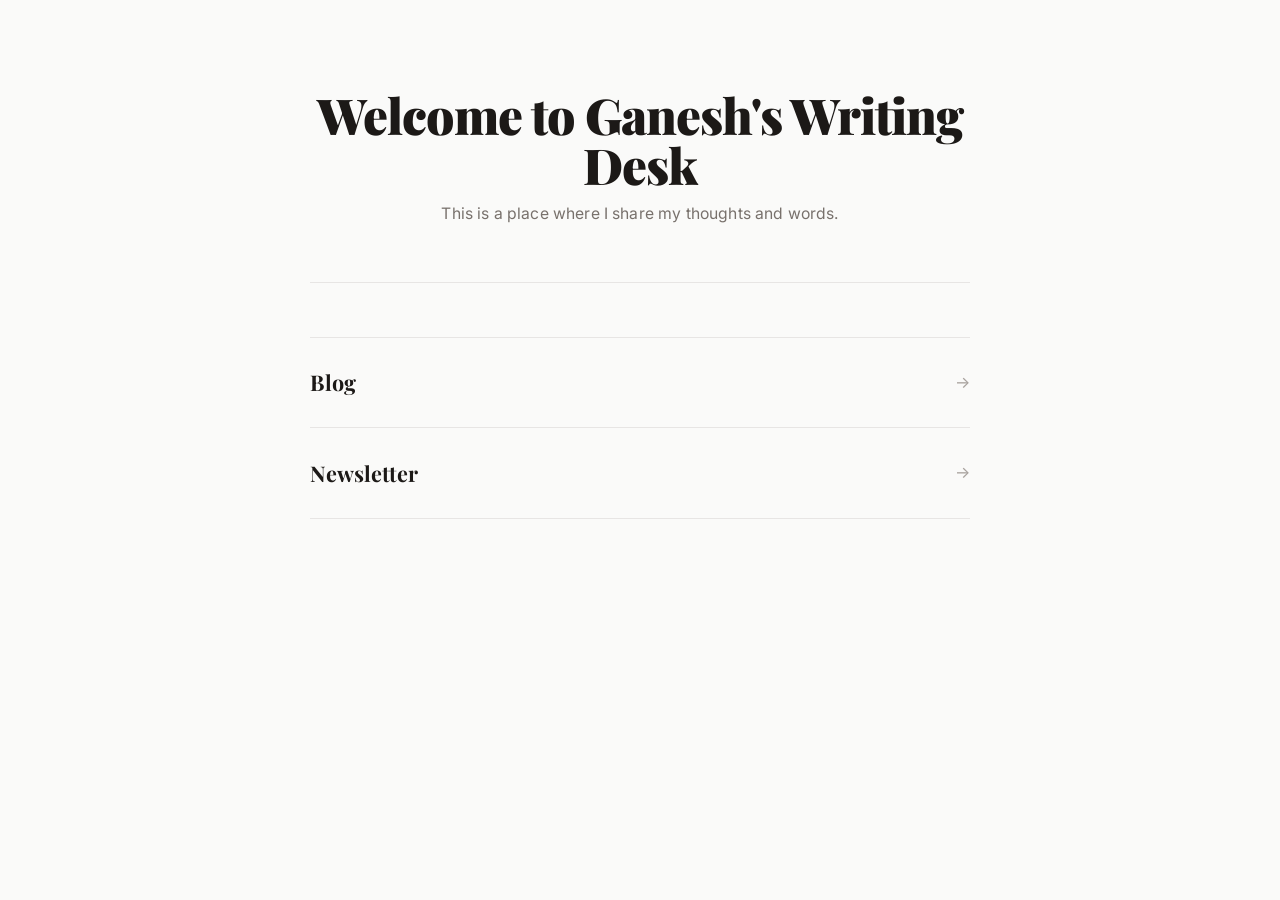
<file: templates/html/index.html>
<!DOCTYPE html>
<html lang="en">
<head>
    <meta charset="UTF-8">
    <meta name="viewport" content="width=device-width, initial-scale=1.0">
    <title>Scriptorium</title>
    <link rel="preconnect" href="https://fonts.googleapis.com">
    <link rel="preconnect" href="https://fonts.gstatic.com" crossorigin>
    <link rel="stylesheet" href="./style.css">
</head>
<body>
    <main class="home-main">
        <header class="site-header">
            <h1 class="site-title">Welcome to Ganesh's Writing Desk</h1>
            <p class="site-description">This is a place where I share my thoughts and words.</p>
        </header>
        <nav class="section-nav">
            <a href="./blog.html" class="section-link">
                <span class="section-name">Blog</span>
                <span class="section-arrow">→</span>
            </a>
            <a href="./newsletters.html" class="section-link">
                <span class="section-name">Newsletter</span>
                <span class="section-arrow">→</span>
            </a>
        </nav>
    </main>
</body>
</html>
</file>
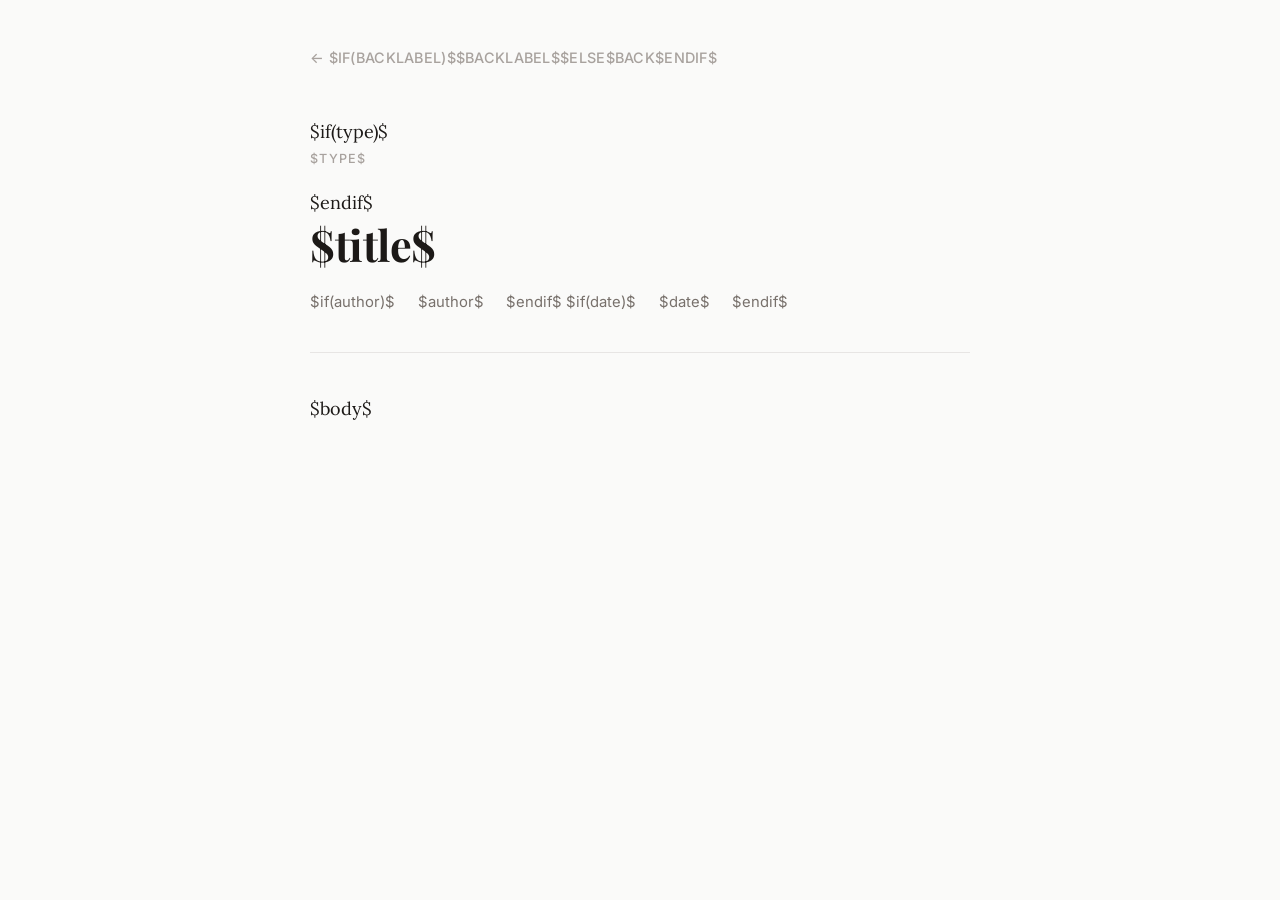
<file: templates/html/post.html>
<!DOCTYPE html>
<html lang="en">
<head>
    <meta charset="UTF-8">
    <meta name="viewport" content="width=device-width, initial-scale=1.0">
    <title>$title$</title>
    <link rel="preconnect" href="https://fonts.googleapis.com">
    <link rel="preconnect" href="https://fonts.gstatic.com" crossorigin>
    <link rel="stylesheet" href="./style.css">
</head>
<body>
    <header class="site-nav">
        <a href="$if(backlink)$$backlink$$else$./index.html$endif$">← $if(backlabel)$$backlabel$$else$Back$endif$</a>
    </header>
    <main>
        <article>
            $if(type)$<div class="post-type">$type$</div>$endif$
            <h1 class="post-title">$title$</h1>
            <div class="post-meta">
                $if(author)$<span class="author">$author$</span>$endif$
                $if(date)$<span class="date">$date$</span>$endif$
            </div>
            <div class="post-body">
                $body$
            </div>
        </article>
    </main>
</body>
</html>
</file>
<file: templates/html/style.css>
@import url('https://fonts.googleapis.com/css2?family=Lora:ital,wght@0,400;0,600;1,400&family=Playfair+Display:wght@700;900&family=Inter:wght@400;500&display=swap');

:root {
    --text:    #1c1917;
    --muted:   #78716c;
    --faint:   #a8a29e;
    --rule:    #e7e5e4;
    --bg:      #fafaf9;
    --width:   660px;
    --serif:   'Lora', Georgia, serif;
    --display: 'Playfair Display', Georgia, serif;
    --sans:    'Inter', -apple-system, BlinkMacSystemFont, sans-serif;
}

*, *::before, *::after {
    box-sizing: border-box;
    margin: 0;
    padding: 0;
}

html { font-size: 18px; }

body {
    font-family: var(--serif);
    color: var(--text);
    background: var(--bg);
    line-height: 1.8;
    padding: 0 1.5rem;
    -webkit-font-smoothing: antialiased;
}

/* ── Back nav ────────────────────────────────────── */

.site-nav {
    max-width: var(--width);
    margin: 2.5rem auto 0;
    font-family: var(--sans);
    font-size: 0.8rem;
    font-weight: 500;
    letter-spacing: 0.02em;
    text-transform: uppercase;
}

.site-nav a {
    color: var(--faint);
    text-decoration: none;
    transition: color 0.15s;
}

.site-nav a:hover { color: var(--text); }

/* ── Post page ───────────────────────────────────── */

main {
    max-width: var(--width);
    margin: 2.5rem auto 7rem;
}

.post-type {
    font-family: var(--sans);
    font-size: 0.7rem;
    font-weight: 500;
    text-transform: uppercase;
    letter-spacing: 0.1em;
    color: var(--faint);
    margin-bottom: 0.9rem;
}

.post-title {
    font-family: var(--display);
    font-size: 2.4rem;
    font-weight: 700;
    line-height: 1.15;
    letter-spacing: -0.01em;
    margin-bottom: 1.1rem;
}

.post-meta {
    display: flex;
    align-items: center;
    gap: 1.25rem;
    font-family: var(--sans);
    font-size: 0.825rem;
    color: var(--muted);
    padding-bottom: 2rem;
    margin-bottom: 2.25rem;
    border-bottom: 1px solid var(--rule);
}

.post-body p   { margin-bottom: 1.5em; }

.post-body h2 {
    font-family: var(--display);
    font-size: 1.4rem;
    font-weight: 700;
    line-height: 1.25;
    margin-top: 2.75em;
    margin-bottom: 0.65em;
}

.post-body h3 {
    font-family: var(--display);
    font-size: 1.15rem;
    font-weight: 700;
    margin-top: 2.25em;
    margin-bottom: 0.5em;
}

.post-body blockquote {
    border-left: 2px solid var(--rule);
    margin: 2em 0;
    padding: 0.1em 1.5em;
    color: var(--muted);
    font-style: italic;
}

.post-body a {
    color: var(--text);
    text-decoration: underline;
    text-decoration-color: var(--rule);
    text-underline-offset: 4px;
    transition: text-decoration-color 0.15s;
}

.post-body a:hover { text-decoration-color: var(--text); }

.post-body ul,
.post-body ol  { margin: 1.1em 0 1.1em 1.5em; }

.post-body li  { margin-bottom: 0.4em; }

.post-body hr {
    border: none;
    border-top: 1px solid var(--rule);
    margin: 2.75em 0;
}

/* Footnotes */
.footnotes {
    margin-top: 3.5rem;
    padding-top: 1.5rem;
    border-top: 1px solid var(--rule);
    font-size: 0.8rem;
    color: var(--muted);
    line-height: 1.65;
}

.footnotes ol { margin-left: 1.25em; }
.footnotes li { margin-bottom: 0.5em; }

/* ── Shared header (home + list pages) ──────────── */

.site-header {
    text-align: center;
    padding-bottom: 3rem;
    margin-bottom: 2.5rem;
    border-bottom: 1px solid var(--rule);
}

.site-title {
    font-family: var(--display);
    font-size: 2.75rem;
    font-weight: 900;
    letter-spacing: -0.02em;
    line-height: 1;
    margin-bottom: 0.6rem;
}

.site-description {
    font-family: var(--sans);
    font-size: 0.875rem;
    color: var(--muted);
    letter-spacing: 0.01em;
}

/* ── Home page ───────────────────────────────────── */

.home-main {
    max-width: var(--width);
    margin: 5rem auto 7rem;
}

.home-main .site-header { margin-bottom: 3rem; }

.section-nav { display: flex; flex-direction: column; }

.section-link {
    display: flex;
    justify-content: space-between;
    align-items: center;
    padding: 1.4rem 0;
    border-bottom: 1px solid var(--rule);
    color: var(--text);
    text-decoration: none;
    transition: opacity 0.15s;
}

.section-link:first-child { border-top: 1px solid var(--rule); }
.section-link:hover       { opacity: 0.6; }

.section-name {
    font-family: var(--display);
    font-size: 1.2rem;
    font-weight: 700;
}

.section-arrow {
    font-family: var(--sans);
    font-size: 0.9rem;
    color: var(--faint);
}

/* ── List page ───────────────────────────────────── */

.index-main {
    max-width: var(--width);
    margin: 5rem auto 7rem;
}

.post-list { list-style: none; }

.post-item {
    display: flex;
    justify-content: space-between;
    align-items: baseline;
    gap: 1.5rem;
    padding: 1.2rem 0;
    border-bottom: 1px solid var(--rule);
}

.post-link {
    font-family: var(--serif);
    font-size: 1rem;
    font-weight: 600;
    color: var(--text);
    text-decoration: none;
    line-height: 1.4;
    flex: 1;
    transition: opacity 0.15s;
}

.post-link:hover { opacity: 0.6; }

.post-date {
    font-family: var(--sans);
    font-size: 0.775rem;
    color: var(--faint);
    white-space: nowrap;
    flex-shrink: 0;
}

/* ── Responsive ──────────────────────────────────── */

@media (max-width: 600px) {
    html { font-size: 16px; }

    .post-title  { font-size: 1.9rem; }
    .site-title  { font-size: 2.1rem; }

    .post-item {
        flex-direction: column;
        gap: 0.25rem;
    }
}
</file>
